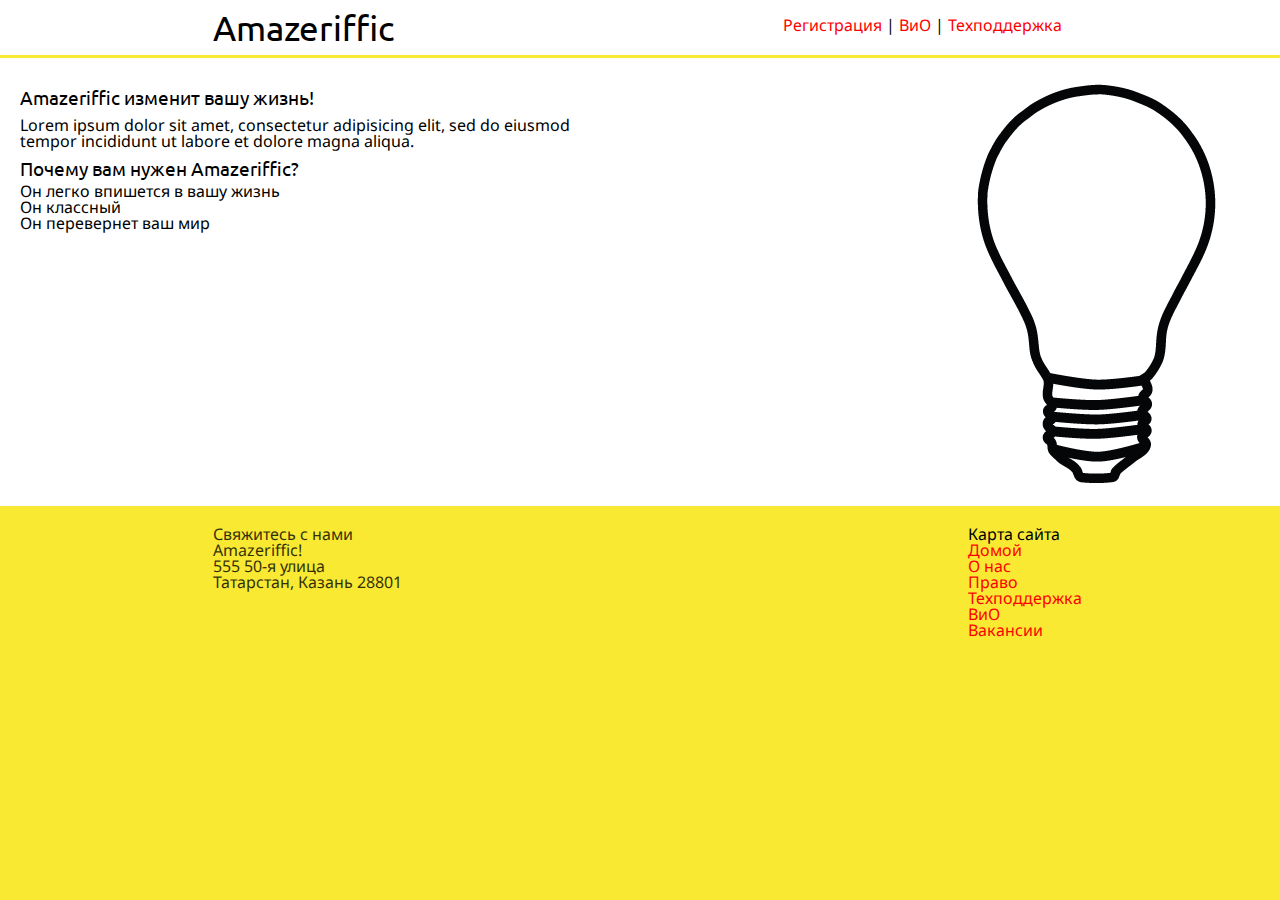
<file: index.html>
<!doctype HTML для учебного веб-приложения: опробуем на настоящем html>
<html>
	<head> 
		<title> Amazeriffic </title> 
		<link rel="stylesheet" type="text/css" href="reset.css"> 
		<link rel="stylesheet" type="text/css" href="style.css">
        <link rel="stylesheet" type="text/css" href="http://fonts.googleapis.com/css?family=Ubuntu&subset=latin,cyrillic">
		<link rel="stylesheet" type="text/css" href="http://fonts.googleapis.com/css?family=Droid+Sans&subset=latin,cyrillic" >
	</head>
	<body> 
		<header> 
			<div class="container">
                    <h1> Amazeriffic </h1> 
                    <nav> 
                        <a href="#">Регистрация</a> | 
                        <a href="faq.html">ВиО</a> | 
                        <a href="#">Техподдержка</a> 
                    </nav>
                </div>
	        </header>

	    <main>
            <div class="main_block">
                <h2>Amazeriffic изменит вашу жизнь!</h2> 
                <p>Lorem ipsum dolor sit amet, consectetur adipisicing elit, sed do eiusmod tempor  incididunt ut labore et dolore magna aliqua.</p> 
                <h3>Почему вам нужен Amazeriffic?</h3>
                <ul>
                    <li>Он легко впишется в вашу жизнь</li> 
                    <li>Он классный</li>
                    <li>Он перевернет ваш мир</li>
                </ul> 
            </div>
            <div class="image">
                <img src="lightbulb.png" alt="Изображение лампочки">
            </div>
        </div>
	    </main>

	    <footer>
            <div class="container">
                <div class="contact"> 
                    <h5>Свяжитесь с нами</h5> 
                    <p>Amazeriffic!</p> 
                    <p>555 50-я улица</p> 
                    <p>Татарстан, Казань 28801</p> 
                </div>
                <div class="sitemap"> 
                    <h5>Карта сайта</h5>
                    <ul>
                        <li><a href="index.html">Домой</a></li>
                        <li><a href="#">О нас</a></li> 
                        <li><a href="#">Право</a></li> 
                        <li><a href="#">Техподдержка</a></li>
                        <li><a href="faq.html">ВиО</a></li> 
                        <li><a href="#">Вакансии</a></li> 
                    </ul>
                </div>
            </div>
	    </footer>
    </body>
</html>
</file>
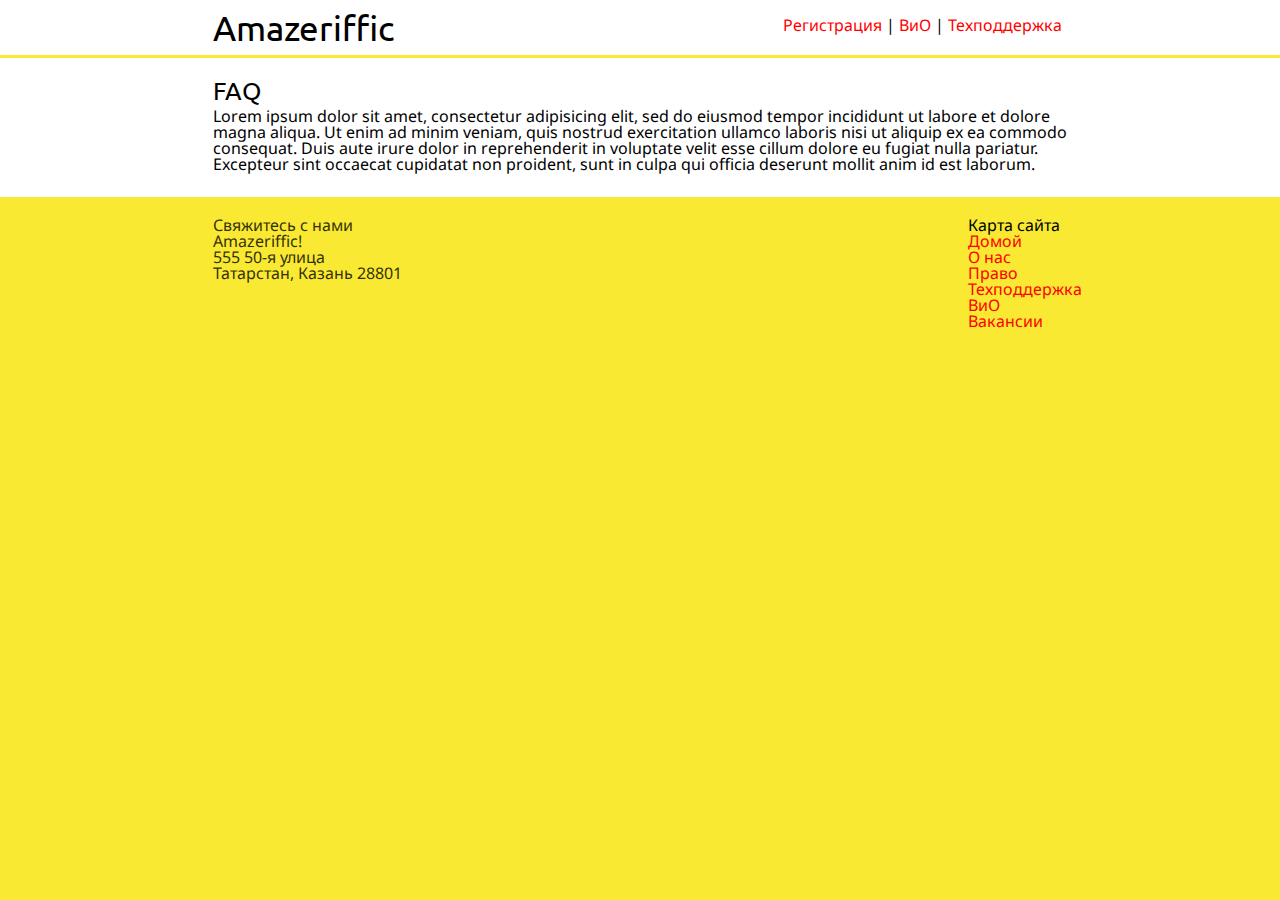
<file: faq.html>
<!doctype html>
<html>
    <head> 
		<title> Amazeriffic </title> 
		<link rel="stylesheet" type="text/css" href="reset.css"> 
		<link rel="stylesheet" type="text/css" href="style.css">
		<link rel="stylesheet" type="text/css" href="http://fonts.googleapis.com/css?family=Ubuntu&subset=latin,cyrillic">
		<link rel="stylesheet" type="text/css" href="http://fonts.googleapis.com/css?family=Droid+Sans&subset=latin,cyrillic" >
	</head>
	<body> 
		<header> 
			<div class="container">
				<h1> Amazeriffic </h1> 
				<nav> 
					<a href="#">Регистрация</a> | 
					<a href="faq.html">ВиО</a> | 
					<a href="#">Техподдержка</a> 
				</nav>
			</div>
		</header>
		<main>
			<div class="container">
				<div class="faq">
					<h1>FAQ</h1>
					<p>Lorem ipsum dolor sit amet, consectetur adipisicing elit, sed do eiusmod tempor incididunt ut labore et dolore magna aliqua. Ut enim ad minim veniam, quis nostrud exercitation ullamco laboris nisi ut aliquip ex ea commodo consequat. Duis aute irure dolor in reprehenderit in voluptate velit esse cillum dolore eu fugiat nulla pariatur. Excepteur sint occaecat cupidatat non proident, sunt in culpa qui officia deserunt mollit anim id est laborum.</p>
				</div>
			</div>
		</main>
		<footer>
			<div class="container">
				<div class="contact"> 
					<h5>Свяжитесь с нами</h5> 
					<p>Amazeriffic!</p> 
					<p>555 50-я улица</p> 
					<p>Татарстан, Казань 28801</p> 
				</div>
				<div class="sitemap"> 
					<h5>Карта сайта</h5>
					<ul>
						<li><a href="index.html">Домой</a></li>
						<li><a href="#">О нас</a></li> 
						<li><a href="#">Право</a></li> 
						<li><a href="#">Техподдержка</a></li>
						<li><a href="faq.html">ВиО</a></li> 
						<li><a href="#">Вакансии</a></li> 
					</ul>
				</div>
			</div>
		</footer>
	</body>
</html>
</file>
<file: style.css>
body {
    background: #f9e933;
    font-family: 'Droid sans';
        font-size: 100%;
    }

    a{
        text-decoration: none;
        color: red;
    }

    a:hover {
        text-decoration: underline;
        color: red;
    }

    h1, h2, h3, h4 {
        font-family: Ubuntu;
        font-size: 120%;
    }

    header, main, footer {
        min-width: 855px;
    }

    header .container, main .container, footer .container {
        max-width: 855px;
        margin: auto;
    }

    header { 
        background: white; 
        overflow: auto;
        margin-bottom: 3px;
	    padding: 10px;
    }
    header h1 {
        font-size: 35px;
        float: left;
        width: 570px;
    }
    header nav {
        float: right;
        width: 285px;
        margin-top: 7px;
    }
    main { 
        background: white; 
        overflow: auto;
        padding: 20px;

    }
    main .faq {
        float: left;
        width: 855px;
    }

    main .faq p {
        margin-top: 5px;
        margin-bottom: 5px;
    }

    main .main_block {
        float: left;
        width: 570px;
    }
    main .image {
        float: right;	
        width: 285px;
    }
    main h2 {
        font-size: 120%;
        margin-top: 10px;
        margin-bottom: 10px;
    }

    main h3 {
        margin-top: 10px;
        margin-bottom: 5px;	
    }

    footer {
        overflow: auto;
        padding: 20px;
    }
    footer .contact {
        float: left;
        opacity: 0.8;
        width: 400px;
    }

    footer .sitemap {
        float: right;	
        width: 100px;
    }

    .faq h1{
        font-size: 25px;
    }
</file>
